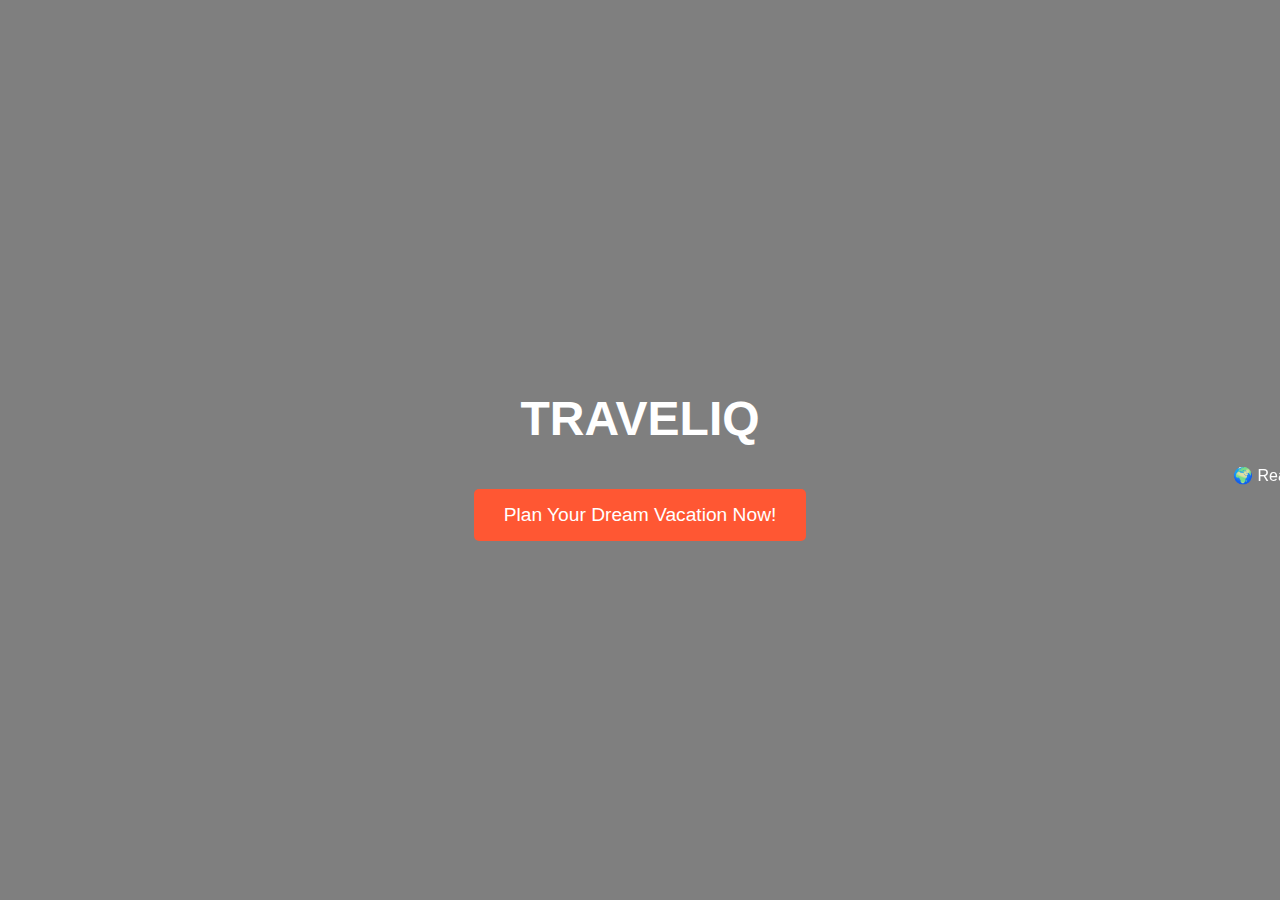
<file: shruthi/templates/landing.html>
<!DOCTYPE html>
<html lang="en">
<head>
    <meta charset="UTF-8">
    <meta name="viewport" content="width=device-width, initial-scale=1.0">
    <title>TRAVELIQ</title>
    <style>
        body {
            font-family: Arial, sans-serif;
            margin: 0;
            padding: 0;
            height: 100vh;
            background-image: url('https://cdn.pixabay.com/photo/2017/10/23/05/56/summer-2880261_960_720.jpg');
            background-size: cover;
            background-position: center;
            color: white;
            display: flex;
            justify-content: center;
            align-items: center;
            text-align: center;
        }

        h1 {
            font-size: 3em;
            margin-bottom: 20px;
        }

        p {
            font-size: 1.5em;
            margin-bottom: 30px;
        }

        button {
            background-color: #ff5733;
            color: white;
            font-size: 1.2em;
            padding: 15px 30px;
            border: none;
            cursor: pointer;
            border-radius: 5px;
            transition: background-color 0.3s;
        }

        button:hover {
            background-color: #c94324;
        }

        a {
            text-decoration: none;
        }

        /* Optional: Add a semi-transparent overlay for better text visibility */
        .overlay {
            background-color: rgba(0, 0, 0, 0.5); /* Black overlay with 50% transparency */
            width: 100%;
            height: 100%;
            position: absolute;
            top: 0;
            left: 0;
        }

        .content {
            position: relative;
            z-index: 2;
        }
    </style>
</head>
<body>
    <div class="overlay"></div> <!-- Optional: overlay for better readability of text -->
    <div class="content">
        <h1>TRAVELIQ</h1>
        <marquee>🌍 Ready to Explore the World? TRAVELIQ makes planning your dream vacation easier than ever! ✈️ Start your adventure today! 🌟</marquee>
<a href="{{ url_for('index') }}">
    <button>Plan Your Dream Vacation Now!</button>

        </a>
    </div>
</body>
</html>
</file>
